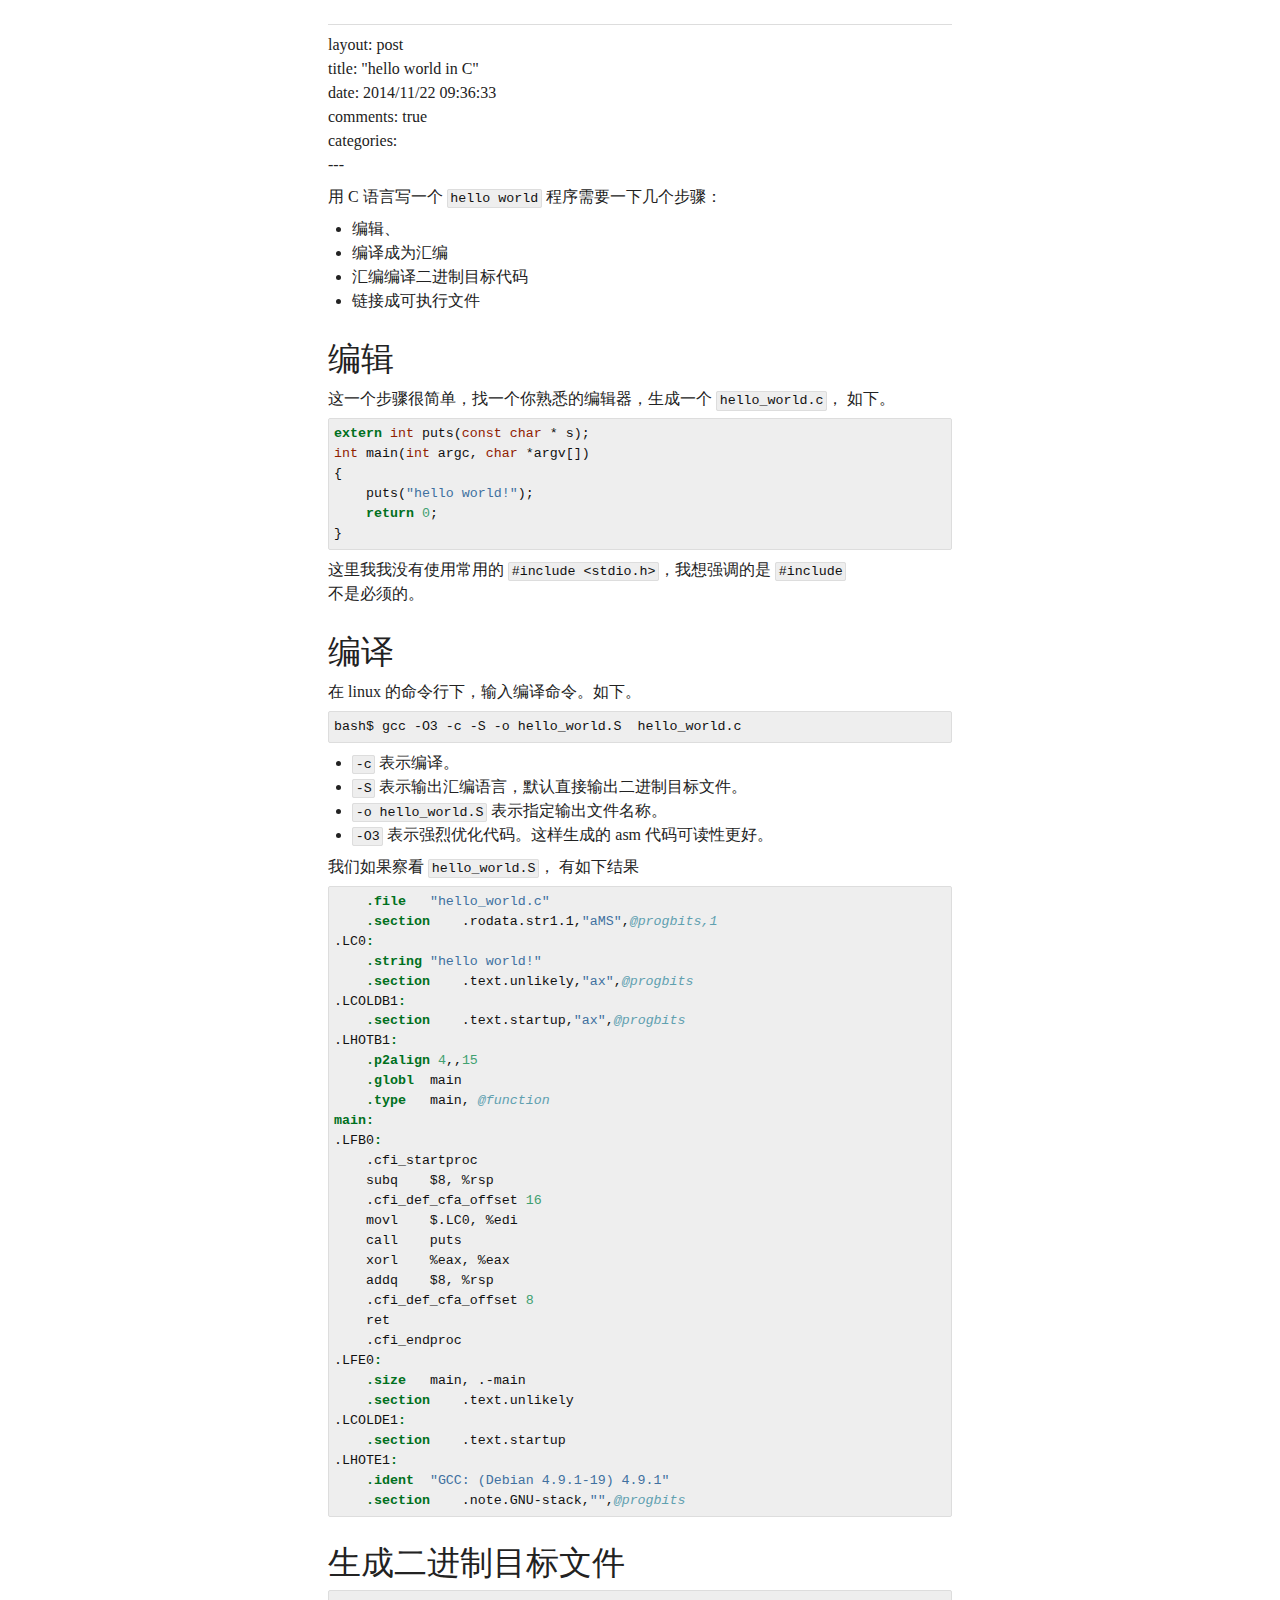
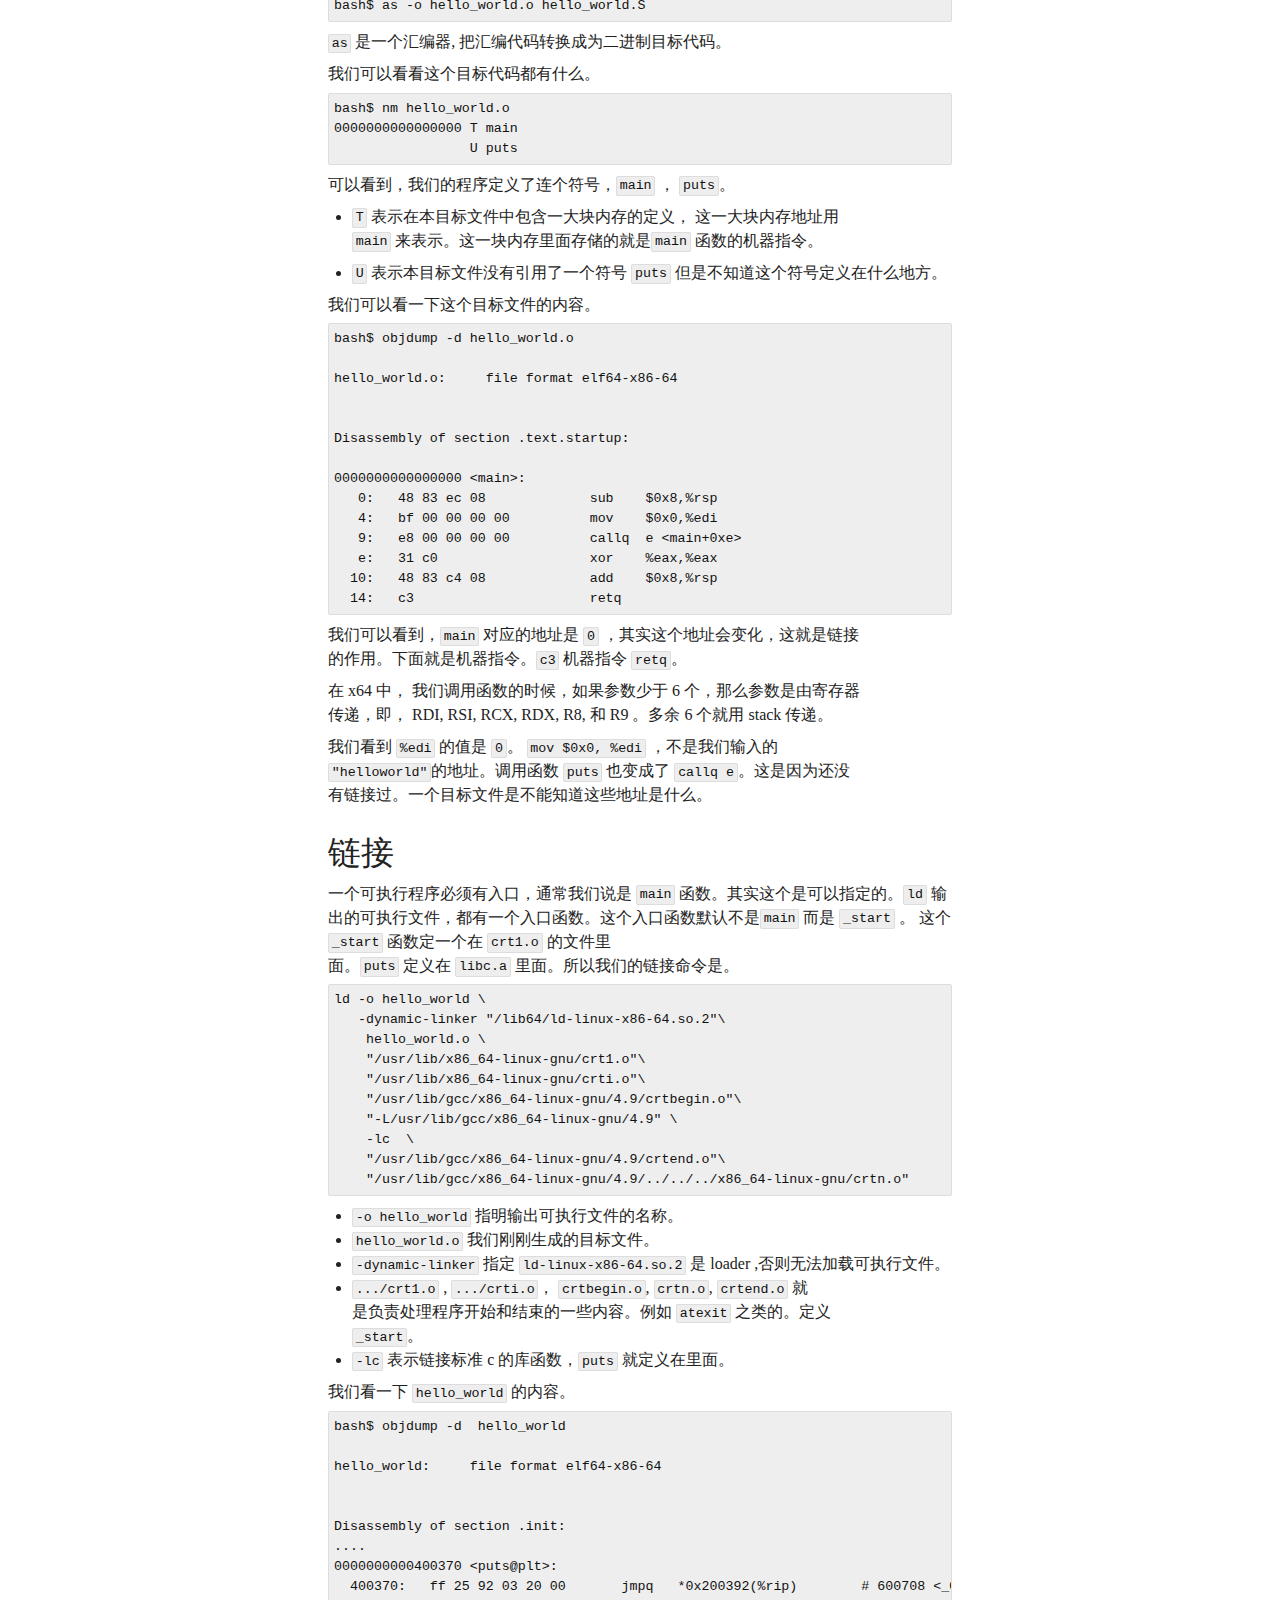
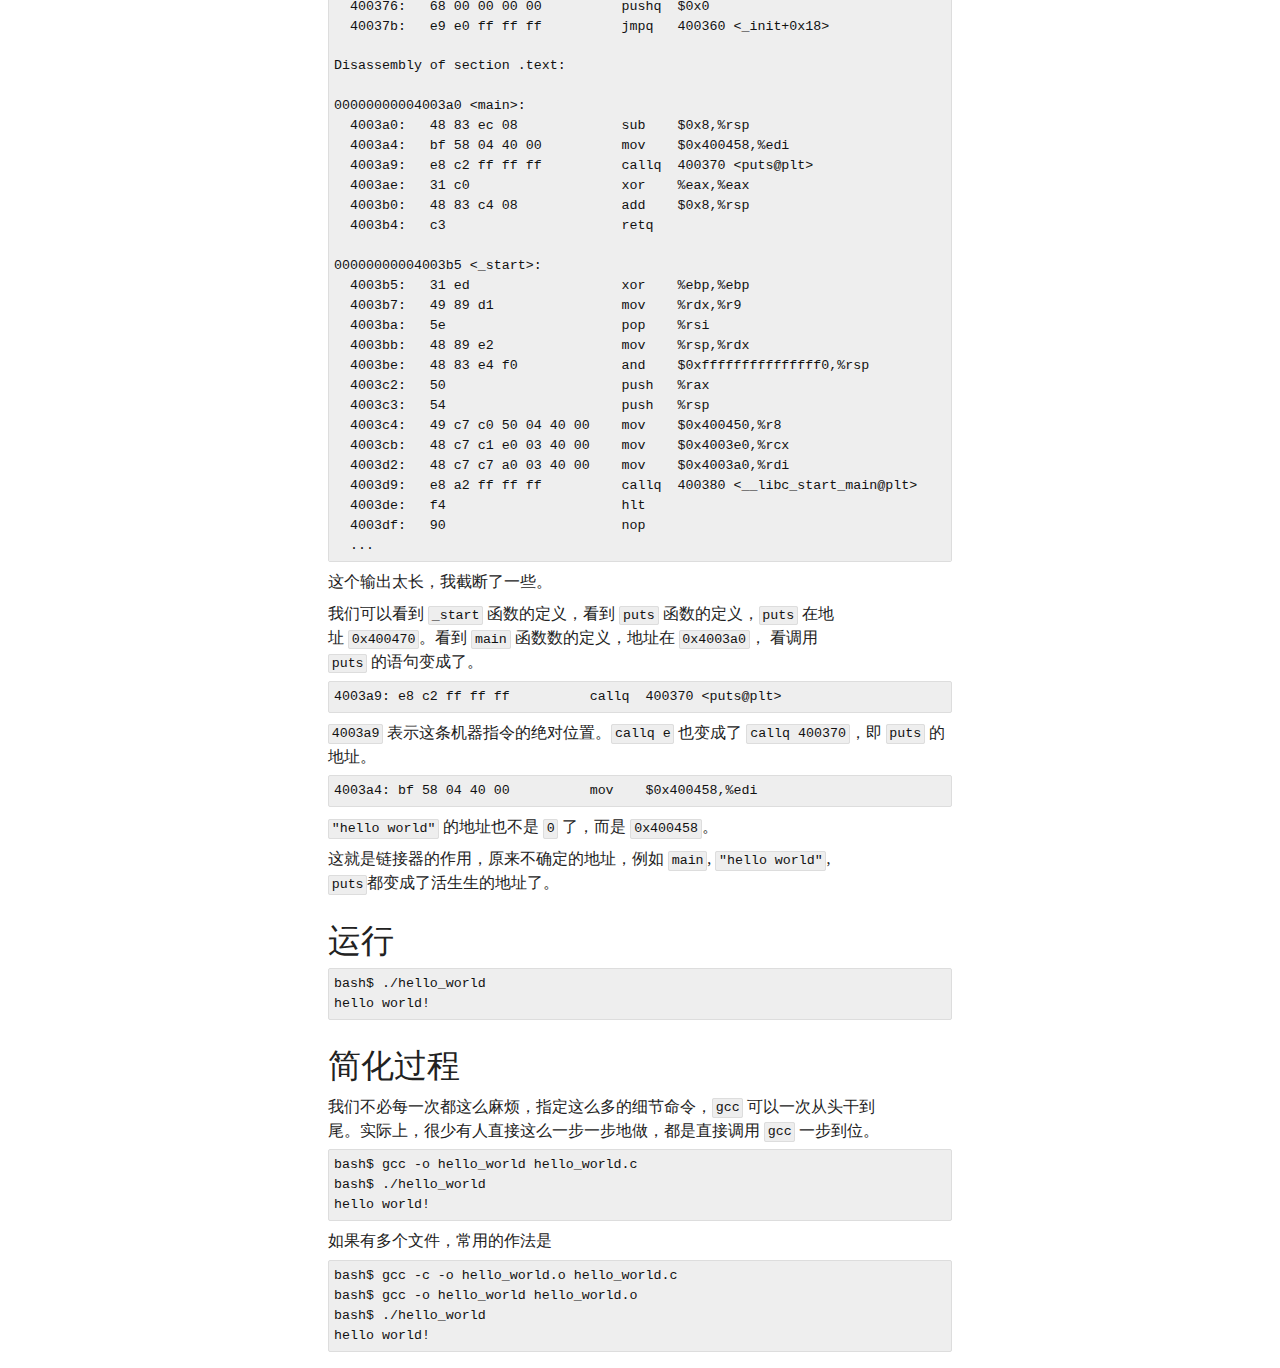
<file: blog/2014-11-22-c-hello-world.html>
<html>
<head>
  <meta charset="utf-8">
  <meta name="viewport" content="width=device-width, initial-scale=1.0, user-scalable=yes">
  <title></title>
  <style type="text/css">code{white-space: pre;}</style>
  <style type="text/css">
div.sourceCode { overflow-x: auto; }
table.sourceCode, tr.sourceCode, td.lineNumbers, td.sourceCode {
  margin: 0; padding: 0; vertical-align: baseline; border: none; }
table.sourceCode { width: 100%; line-height: 100%; }
td.lineNumbers { text-align: right; padding-right: 4px; padding-left: 4px; color: #aaaaaa; border-right: 1px solid #aaaaaa; }
td.sourceCode { padding-left: 5px; }
code > span.kw { color: #007020; font-weight: bold; } /* Keyword */
code > span.dt { color: #902000; } /* DataType */
code > span.dv { color: #40a070; } /* DecVal */
code > span.bn { color: #40a070; } /* BaseN */
code > span.fl { color: #40a070; } /* Float */
code > span.ch { color: #4070a0; } /* Char */
code > span.st { color: #4070a0; } /* String */
code > span.co { color: #60a0b0; font-style: italic; } /* Comment */
code > span.ot { color: #007020; } /* Other */
code > span.al { color: #ff0000; font-weight: bold; } /* Alert */
code > span.fu { color: #06287e; } /* Function */
code > span.er { color: #ff0000; font-weight: bold; } /* Error */
code > span.wa { color: #60a0b0; font-weight: bold; font-style: italic; } /* Warning */
code > span.cn { color: #880000; } /* Constant */
code > span.sc { color: #4070a0; } /* SpecialChar */
code > span.vs { color: #4070a0; } /* VerbatimString */
code > span.ss { color: #bb6688; } /* SpecialString */
code > span.im { } /* Import */
code > span.va { color: #19177c; } /* Variable */
code > span.cf { color: #007020; font-weight: bold; } /* ControlFlow */
code > span.op { color: #666666; } /* Operator */
code > span.bu { } /* BuiltIn */
code > span.ex { } /* Extension */
code > span.pp { color: #bc7a00; } /* Preprocessor */
code > span.at { color: #7d9029; } /* Attribute */
code > span.do { color: #ba2121; font-style: italic; } /* Documentation */
code > span.an { color: #60a0b0; font-weight: bold; font-style: italic; } /* Annotation */
code > span.cv { color: #60a0b0; font-weight: bold; font-style: italic; } /* CommentVar */
code > span.in { color: #60a0b0; font-weight: bold; font-style: italic; } /* Information */
  </style>
  <link rel="stylesheet" href="/writ.min.css">
</head>
<body>
<main>
<article>
<hr />
<p>layout: post<br />
title: &quot;hello world in C&quot;<br />
date: 2014/11/22 09:36:33<br />
comments: true<br />
categories:<br />
---</p>
<p>用 C 语言写一个 <code>hello world</code> 程序需要一下几个步骤：</p>
<ul>
<li>编辑、</li>
<li>编译成为汇编</li>
<li>汇编编译二进制目标代码</li>
<li>链接成可执行文件</li>
</ul>
<h2>编辑</h2>
<p>这一个步骤很简单，找一个你熟悉的编辑器，生成一个 <code>hello_world.c</code>， 如下。</p>
<div class="sourceCode"><pre class="sourceCode c"><code class="sourceCode c"><span class="kw">extern</span> <span class="dt">int</span> puts(<span class="dt">const</span> <span class="dt">char</span> * s);
<span class="dt">int</span> main(<span class="dt">int</span> argc, <span class="dt">char</span> *argv[])
{
    puts(<span class="st">&quot;hello world!&quot;</span>);
    <span class="kw">return</span> <span class="dv">0</span>;
}</code></pre></div>
<p>这里我我没有使用常用的 <code>#include &lt;stdio.h&gt;</code>，我想强调的是 <code>#include</code><br />
不是必须的。</p>
<h2>编译</h2>
<p>在 linux 的命令行下，输入编译命令。如下。</p>
<pre><code>bash$ gcc -O3 -c -S -o hello_world.S  hello_world.c</code></pre>
<ul>
<li><code>-c</code> 表示编译。</li>
<li><code>-S</code> 表示输出汇编语言，默认直接输出二进制目标文件。</li>
<li><code>-o hello_world.S</code> 表示指定输出文件名称。</li>
<li><code>-O3</code> 表示强烈优化代码。这样生成的 asm 代码可读性更好。</li>
</ul>
<p>我们如果察看 <code>hello_world.S</code>， 有如下结果</p>
<div class="sourceCode"><pre class="sourceCode s"><code class="sourceCode gnuassembler">    <span class="kw">.file</span>   <span class="st">&quot;hello_world.c&quot;</span>
    <span class="kw">.section</span>    .rodata.str1.1,<span class="st">&quot;aMS&quot;</span>,<span class="co">@progbits,1</span>
.LC0<span class="kw">:</span>
    <span class="kw">.string</span> <span class="st">&quot;hello world!&quot;</span>
    <span class="kw">.section</span>    .text.unlikely,<span class="st">&quot;ax&quot;</span>,<span class="co">@progbits</span>
.LCOLDB1<span class="kw">:</span>
    <span class="kw">.section</span>    .text.startup,<span class="st">&quot;ax&quot;</span>,<span class="co">@progbits</span>
.LHOTB1<span class="kw">:</span>
    <span class="kw">.p2align</span> <span class="dv">4</span>,,<span class="dv">15</span>
    <span class="kw">.globl</span>  main
    <span class="kw">.type</span>   main, <span class="co">@function</span>
<span class="kw">main:</span>
.LFB0<span class="kw">:</span>
    .cfi_startproc
    subq    $8, %rsp
    .cfi_def_cfa_offset <span class="dv">16</span>
    movl    $.LC0, %edi
    call    puts
    xorl    %eax, %eax
    addq    $8, %rsp
    .cfi_def_cfa_offset <span class="dv">8</span>
    ret
    .cfi_endproc
.LFE0<span class="kw">:</span>
    <span class="kw">.size</span>   main, .-main
    <span class="kw">.section</span>    .text.unlikely
.LCOLDE1<span class="kw">:</span>
    <span class="kw">.section</span>    .text.startup
.LHOTE1<span class="kw">:</span>
    <span class="kw">.ident</span>  <span class="st">&quot;GCC: (Debian 4.9.1-19) 4.9.1&quot;</span>
    <span class="kw">.section</span>    .note.GNU-stack,<span class="st">&quot;&quot;</span>,<span class="co">@progbits</span></code></pre></div>
<h2>生成二进制目标文件</h2>
<pre><code>bash$ as -o hello_world.o hello_world.S</code></pre>
<p><code>as</code> 是一个汇编器, 把汇编代码转换成为二进制目标代码。</p>
<p>我们可以看看这个目标代码都有什么。</p>
<pre><code>bash$ nm hello_world.o
0000000000000000 T main
                 U puts</code></pre>
<p>可以看到，我们的程序定义了连个符号，<code>main</code> ， <code>puts</code>。</p>
<ul>
<li><p><code>T</code> 表示在本目标文件中包含一大块内存的定义， 这一大块内存地址用<br />
<code>main</code> 来表示。这一块内存里面存储的就是<code>main</code> 函数的机器指令。</p></li>
<li><p><code>U</code> 表示本目标文件没有引用了一个符号 <code>puts</code> 但是不知道这个符号定义在什么地方。</p></li>
</ul>
<p>我们可以看一下这个目标文件的内容。</p>
<pre><code>bash$ objdump -d hello_world.o

hello_world.o:     file format elf64-x86-64


Disassembly of section .text.startup:

0000000000000000 &lt;main&gt;:
   0:   48 83 ec 08             sub    $0x8,%rsp
   4:   bf 00 00 00 00          mov    $0x0,%edi
   9:   e8 00 00 00 00          callq  e &lt;main+0xe&gt;
   e:   31 c0                   xor    %eax,%eax
  10:   48 83 c4 08             add    $0x8,%rsp
  14:   c3                      retq</code></pre>
<p>我们可以看到，<code>main</code> 对应的地址是 <code>0</code> ，其实这个地址会变化，这就是链接<br />
的作用。下面就是机器指令。<code>c3</code> 机器指令 <code>retq</code>。</p>
<p>在 x64 中， 我们调用函数的时候，如果参数少于 6 个，那么参数是由寄存器<br />
传递，即， RDI, RSI, RCX, RDX, R8, 和 R9 。多余 6 个就用 stack 传递。</p>
<p>我们看到 <code>%edi</code> 的值是 <code>0</code>。 <code>mov $0x0, %edi</code> ，不是我们输入的<br />
<code>&quot;helloworld&quot;</code>的地址。调用函数 <code>puts</code> 也变成了 <code>callq e</code>。这是因为还没<br />
有链接过。一个目标文件是不能知道这些地址是什么。</p>
<h2>链接</h2>
<p>一个可执行程序必须有入口，通常我们说是 <code>main</code> 函数。其实这个是可以指定的。<code>ld</code> 输出的可执行文件，都有一个入口函数。这个入口函数默认不是<code>main</code> 而是 <code>_start</code> 。 这个 <code>_start</code> 函数定一个在 <code>crt1.o</code> 的文件里<br />
面。<code>puts</code> 定义在 <code>libc.a</code> 里面。所以我们的链接命令是。</p>
<pre><code>ld -o hello_world \
   -dynamic-linker &quot;/lib64/ld-linux-x86-64.so.2&quot;\
    hello_world.o \
    &quot;/usr/lib/x86_64-linux-gnu/crt1.o&quot;\
    &quot;/usr/lib/x86_64-linux-gnu/crti.o&quot;\
    &quot;/usr/lib/gcc/x86_64-linux-gnu/4.9/crtbegin.o&quot;\
    &quot;-L/usr/lib/gcc/x86_64-linux-gnu/4.9&quot; \
    -lc  \
    &quot;/usr/lib/gcc/x86_64-linux-gnu/4.9/crtend.o&quot;\
    &quot;/usr/lib/gcc/x86_64-linux-gnu/4.9/../../../x86_64-linux-gnu/crtn.o&quot;</code></pre>
<ul>
<li><code>-o hello_world</code> 指明输出可执行文件的名称。</li>
<li><code>hello_world.o</code> 我们刚刚生成的目标文件。</li>
<li><code>-dynamic-linker</code> 指定 <code>ld-linux-x86-64.so.2</code> 是 loader ,否则无法加载可执行文件。</li>
<li><code>.../crt1.o</code> , <code>.../crti.o</code>， <code>crtbegin.o</code>, <code>crtn.o</code>, <code>crtend.o</code> 就<br />
是负责处理程序开始和结束的一些内容。例如 <code>atexit</code> 之类的。定义<br />
<code>_start</code>。</li>
<li><code>-lc</code> 表示链接标准 c 的库函数，<code>puts</code> 就定义在里面。</li>
</ul>
<p>我们看一下 <code>hello_world</code> 的内容。</p>
<pre><code>bash$ objdump -d  hello_world

hello_world:     file format elf64-x86-64


Disassembly of section .init:
....
0000000000400370 &lt;puts@plt&gt;:
  400370:   ff 25 92 03 20 00       jmpq   *0x200392(%rip)        # 600708 &lt;_GLOBAL_OFFSET_TABLE_+0x18&gt;
  400376:   68 00 00 00 00          pushq  $0x0
  40037b:   e9 e0 ff ff ff          jmpq   400360 &lt;_init+0x18&gt;

Disassembly of section .text:

00000000004003a0 &lt;main&gt;:
  4003a0:   48 83 ec 08             sub    $0x8,%rsp
  4003a4:   bf 58 04 40 00          mov    $0x400458,%edi
  4003a9:   e8 c2 ff ff ff          callq  400370 &lt;puts@plt&gt;
  4003ae:   31 c0                   xor    %eax,%eax
  4003b0:   48 83 c4 08             add    $0x8,%rsp
  4003b4:   c3                      retq   

00000000004003b5 &lt;_start&gt;:
  4003b5:   31 ed                   xor    %ebp,%ebp
  4003b7:   49 89 d1                mov    %rdx,%r9
  4003ba:   5e                      pop    %rsi
  4003bb:   48 89 e2                mov    %rsp,%rdx
  4003be:   48 83 e4 f0             and    $0xfffffffffffffff0,%rsp
  4003c2:   50                      push   %rax
  4003c3:   54                      push   %rsp
  4003c4:   49 c7 c0 50 04 40 00    mov    $0x400450,%r8
  4003cb:   48 c7 c1 e0 03 40 00    mov    $0x4003e0,%rcx
  4003d2:   48 c7 c7 a0 03 40 00    mov    $0x4003a0,%rdi
  4003d9:   e8 a2 ff ff ff          callq  400380 &lt;__libc_start_main@plt&gt;
  4003de:   f4                      hlt    
  4003df:   90                      nop
  ...</code></pre>
<p>这个输出太长，我截断了一些。</p>
<p>我们可以看到 <code>_start</code> 函数的定义，看到 <code>puts</code> 函数的定义，<code>puts</code> 在地<br />
址 <code>0x400470</code>。看到 <code>main</code> 函数数的定义，地址在 <code>0x4003a0</code>， 看调用<br />
<code>puts</code> 的语句变成了。</p>
<pre><code>4003a9: e8 c2 ff ff ff          callq  400370 &lt;puts@plt&gt;</code></pre>
<p><code>4003a9</code> 表示这条机器指令的绝对位置。<code>callq e</code> 也变成了 <code>callq 400370</code>，即 <code>puts</code> 的地址。</p>
<pre><code>4003a4: bf 58 04 40 00          mov    $0x400458,%edi</code></pre>
<p><code>&quot;hello world&quot;</code> 的地址也不是 <code>0</code> 了，而是 <code>0x400458</code>。</p>
<p>这就是链接器的作用，原来不确定的地址，例如 <code>main</code>, <code>&quot;hello world&quot;</code>,<br />
<code>puts</code>都变成了活生生的地址了。</p>
<h2>运行</h2>
<pre><code>bash$ ./hello_world 
hello world!</code></pre>
<h2>简化过程</h2>
<p>我们不必每一次都这么麻烦，指定这么多的细节命令，<code>gcc</code> 可以一次从头干到<br />
尾。实际上，很少有人直接这么一步一步地做，都是直接调用 <code>gcc</code> 一步到位。</p>
<pre><code>bash$ gcc -o hello_world hello_world.c
bash$ ./hello_world 
hello world!</code></pre>
<p>如果有多个文件，常用的作法是</p>
<pre><code>bash$ gcc -c -o hello_world.o hello_world.c
bash$ gcc -o hello_world hello_world.o
bash$ ./hello_world 
hello world!</code></pre>
</article>
</main>
</body>
</html>
</file>
<file: writ.min.css>
/*!
* Writ v0.2.1
*
* Copyright © 2015, Curtis McEnroe <curtis@cmcenroe.me>
*
* https://cmcenroe.me/writ/LICENSE (ISC)
*/

/* Fonts & Colors: fonts chosen from http://www.cssfontstack.com */

body {
  font-family: Palatino, Georgia, Lucida Bright, Book Antiqua, serif;
  font-size: 16px;
  color: #222;
}

* { line-height: 1.5em; }

/* Wrapped headings should be slightly tighter */
h1, h2, h3, h4, h5, h6 { line-height: 1.25em; }

code, pre, samp, kbd {
  font-family: Incosolata, Consolas, Liberation Mono, Menlo, Monaco,"Courier New", Courier, monospace;
  color: #111;
}

kbd { font-weight: bold; }

/* Layout */

body { margin: 0 1ch 1em; }

body > header { margin: 0 1ch 3em; }

body > main {
  /* Just in case */
  display: block;
  max-width: 78ch;
  margin: auto;
  /* For aside */
  position: relative;
}

body > main figure {
  float: right;
  margin: 0 0 0 1ch;
}

body > main aside {
  position: absolute;
  left: 100%;
  width: 26ch;
  padding: 0 1ch;
  /* To align with p */
  margin-top: 0.5em;
}

/* Layout Visual */

body > header { text-align: center; }

body > main aside {
  /* To get border on screen when aside is off */
  margin-left: -1ch;
  border-left: solid 0.5ch #eee;
}

/* Copy Vertical Spacing */

h1, h2, h3, h4, h5, h6 { margin: 0.75em 0 0; }

p, ul, ol, dl, table, blockquote, pre { margin: 0.5em 0 0; }

ul ul, ol ol, ul ol, ol ul { margin-top: 0; }

/* With p margin, like a skipped line */
hr { margin: 1.5em 0 0; }

/* Font sizes */

h1, h2, h3, h4, h5, h6 { font-weight: normal; }

/* Minor third */
h1 { font-size: 2.488em; }
h2 { font-size: 2.074em; }
h3 { font-size: 1.728em; }
h4 { font-size: 1.44em; }
h5 { font-size: 1.2em; }
h6 { font-size: 1em; }

small { font-size: 0.833em; }

/* Copy Blocks */

hr {
  border: none;
}

blockquote {
  margin-right: 3ch;

  margin-left: 1.5ch;
  border-left: solid 0.5ch #eee;
  padding: 0 0 0 1ch;
}

pre {
  padding: 5px;
  background-color: #eee;
  border: solid 1px #ddd;
  border-radius: 2px;
  font-size: 0.833em;

  overflow-x: auto;
}
pre code {
  padding: 0;
  border: none;
  background-color: transparent;
  font-size: inherit;
  white-space: inherit;
}

img { max-width: 100%; }

/* Lists */

ul, ol, dd { padding: 0 0 0 3ch; }

ol article h1 { font-size: 1.728em; }

dd { margin: 0; }

nav ul {
  padding: 0;
  list-style-type: none;
}

nav ul li {
  display: inline;
  padding-left: 1ch;
}

/* Tables */

table {
  width: 100%;
  overflow-x: auto;

  border-collapse: collapse;
}

th, td {
  padding: 3px;
  border: solid 1px #ddd;
}

thead, tfoot {
  background-color: #eee;
}

/* Copy Inline */

a {
  text-decoration: none;
  color: #00e;
}

a:visited { color: #60b; }

/* Don't color visited nav links */
nav a:visited { color: #00e; }

sup, sub {
  font-size: 0.75em;
  /* To not mess up line spacing */
  line-height: 1em;
}

ins {
  text-decoration: none;
  padding: 1px;
  border: solid 1px #eee;
}

code, samp {
  padding: 0.1em 0.2em;
  background-color: #eee;
  border: solid 1px #ddd;
  border-radius: 2px;
  font-size: 0.833em;

  white-space: nowrap;
}

mark {
  padding: 1px;
  background-color: #fe0;
  color: inherit;
}

hr {
  border: 0;
  height: 1px;
  background: #ddd;
}

ol, article date { color: #aaa; }
</file>
